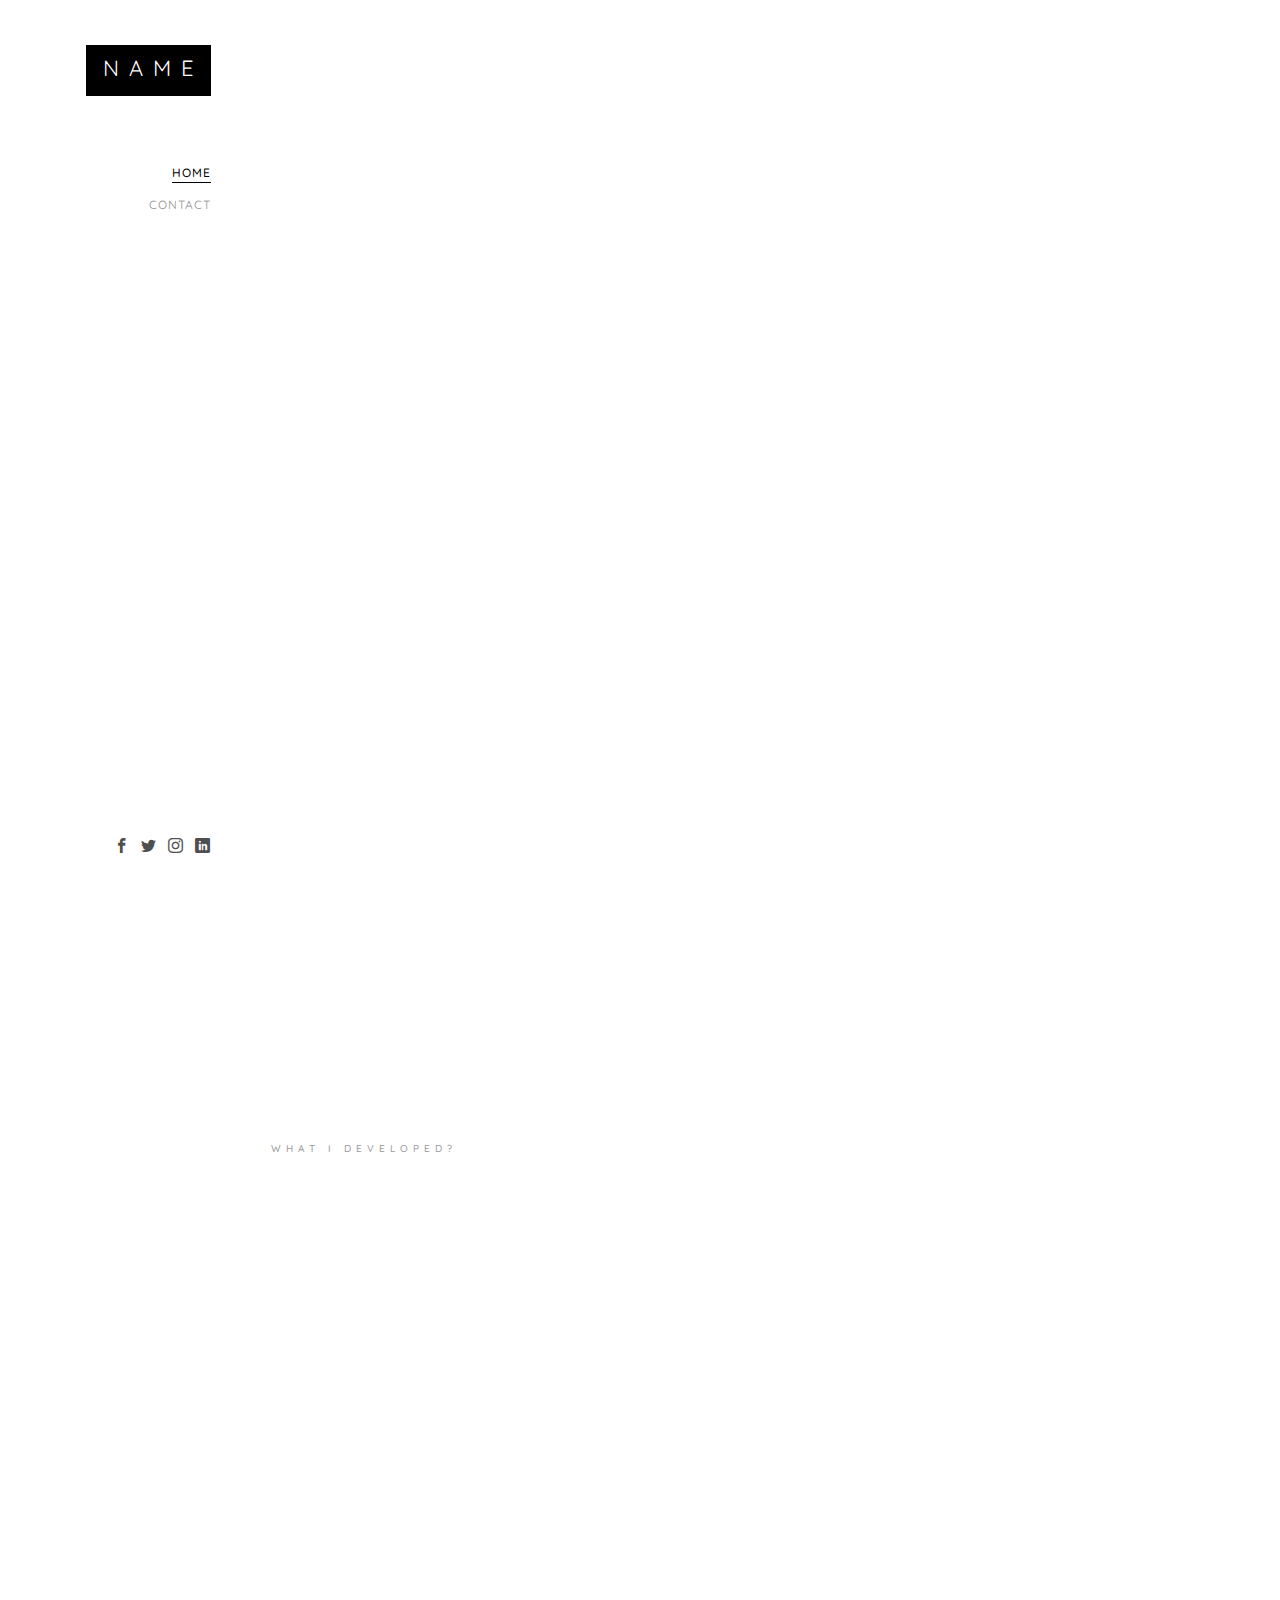
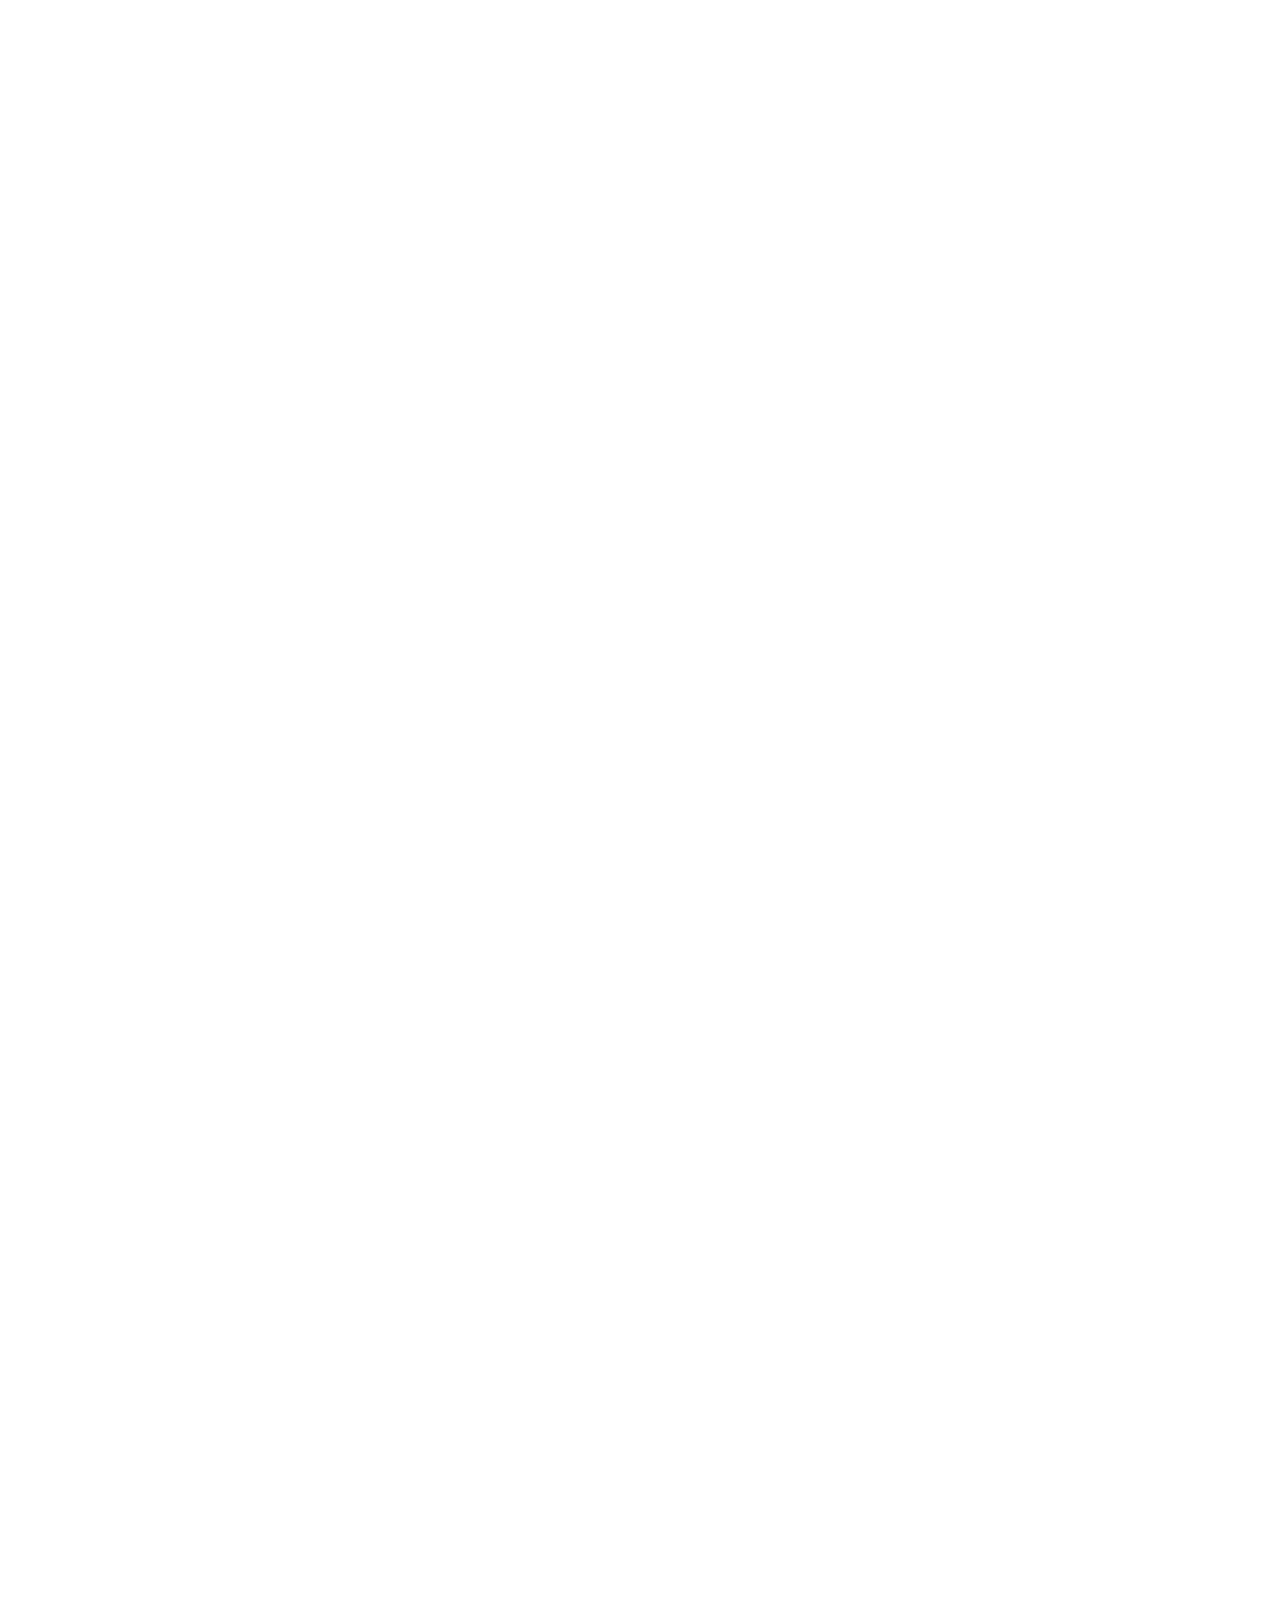
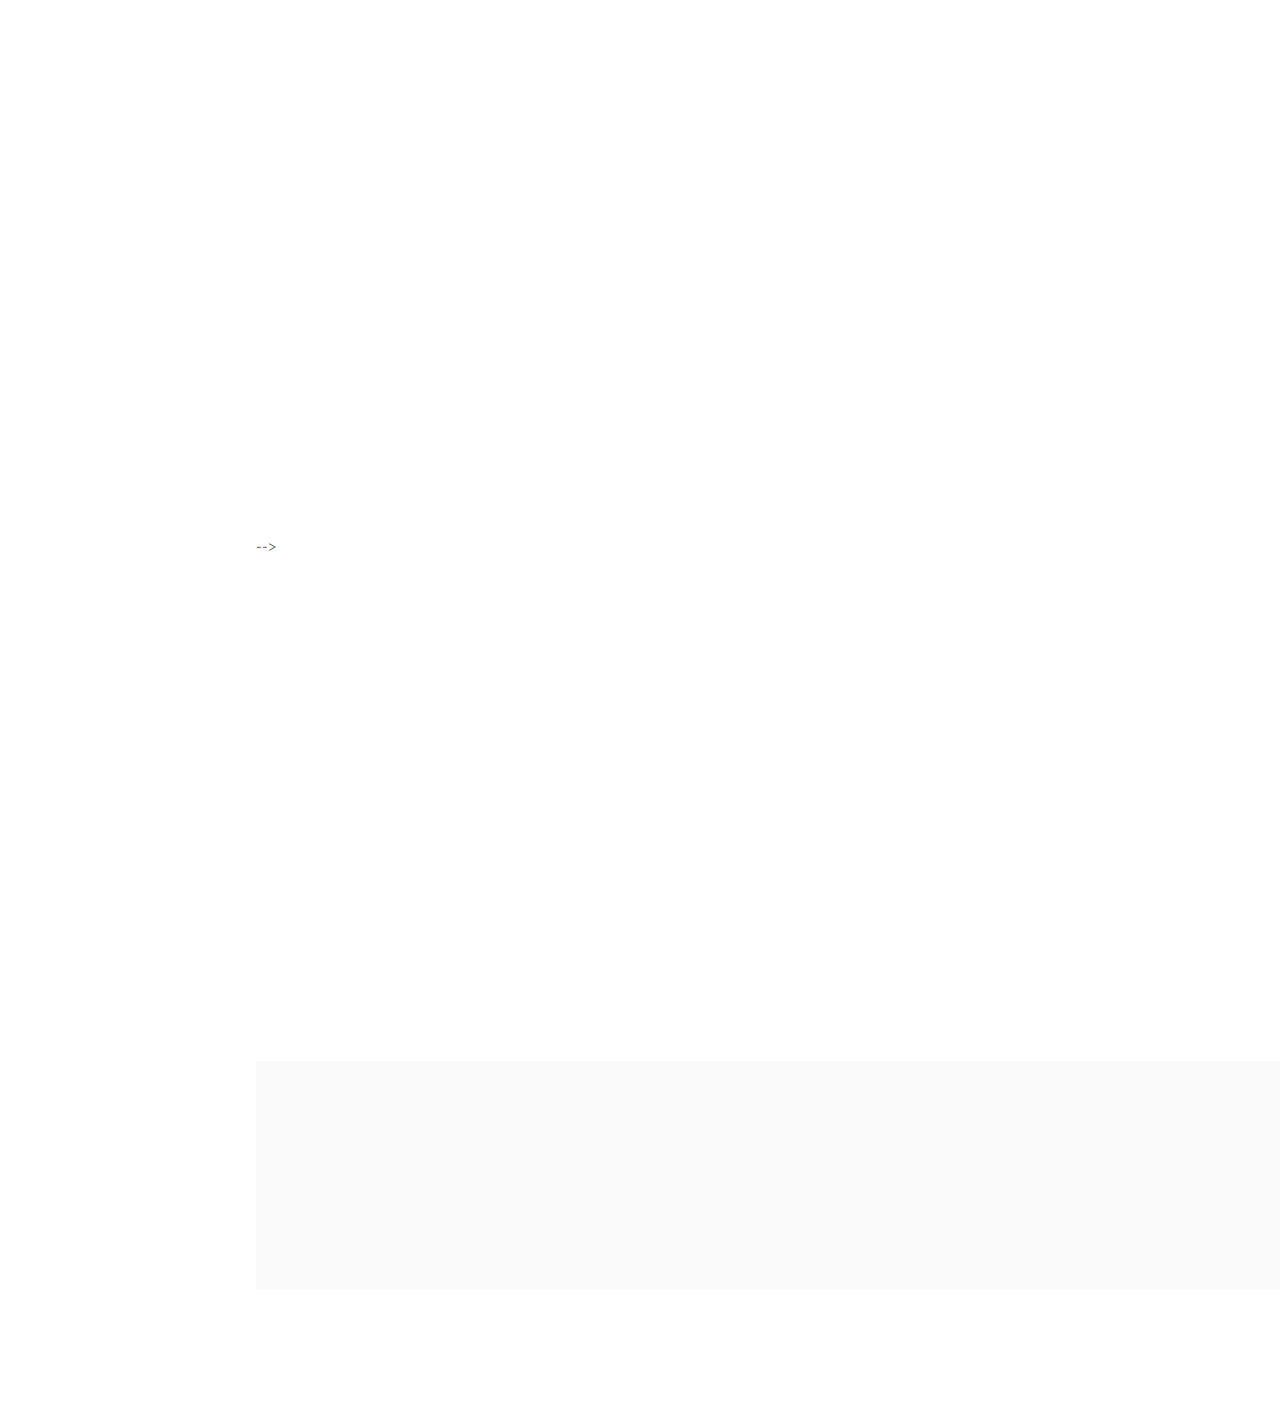
<file: index.html>
<!DOCTYPE HTML>
<html>
	<head>
	<meta charset="utf-8">
	<meta http-equiv="X-UA-Compatible" content="IE=edge">
	<title>Your Name</title>
	<meta name="viewport" content="width=device-width, initial-scale=1">
	
  


	<link rel="shortcut icon" href="favicon.ico">

	<link href="https://fonts.googleapis.com/css?family=Quicksand:300,400,500,700" rel="stylesheet">

	<!-- All CSS File imports are here -->
	<link rel="stylesheet" href="css/animate.css">
	<link rel="stylesheet" href="css/icomoon.css">
	<link rel="stylesheet" href="css/bootstrap.css">
	<link rel="stylesheet" href="css/flexslider.css">
	<link rel="stylesheet" href="css/style.css">

	<script src="js/modernizr-2.6.2.min.js"></script>
	

	</head>
	<body>
	<div id="colorlib-page">
		<a href="#" class="js-colorlib-nav-toggle colorlib-nav-toggle"><i></i></a>
		<aside id="colorlib-aside" role="complementary" class="border js-fullheight">
			<h1 id="colorlib-logo"><a href="index.html"><span>NAME</span></a></h1>
			<nav id="colorlib-main-menu" role="navigation">
				<ul>
					<li class="colorlib-active"><a href="index.html">Home</a></li>
					
					<li><a href="contact.html">Contact</a></li>
				</ul>
			</nav>

			<div class="colorlib-footer">
		<ul>
					<li><a href="#"><i class="icon-facebook2"></i></a></li>
					<li><a href="#"><i class="icon-twitter2"></i></a></li>
					<li><a href="#"><i class="icon-instagram"></i></a></li>
					<li><a href="#"><i class="icon-linkedin2"></i></a></li>
				</ul>
			</div>

		</aside>

		<div id="colorlib-main">
	

			<div class="colorlib-about">
				<div class="container-fluid">
					<div class="row">
						<div class="col-md-6">
							<div class="about-img animate-box" data-animate-effect="fadeInLeft" style="background-image: url(images/img_bg_2.jpg);">
								<div class="about-img-2 animate-box" data-animate-effect="fadeInRight" style="background-image: url(images/abesh.jpg);"></div>
							</div>
						</div>
						<div class="col-md-6 animate-box" data-animate-effect="fadeInLeft">
							<div class="about-desc">
								<span class="heading-meta"></span>
								<h3>Your Name</h3>
								<p>Experienced Researcher with a demonstrated history of working in the research industry. Skilled in Android Development, Firebase, Machine Learning, Internet of Things and UI/UX Design. Strong research professional, pursuing a Bachelor of Technology focused in Electronics and Communication Engineering from SRM Institute of Science and Technology, Chennai. </p>
							</div>
							<div class="fancy-collapse-panel">
								<div class="panel-group" id="accordion" role="tablist" aria-multiselectable="true">
								
									<div class="panel panel-default">
									    <div class="panel-heading" role="tab" id="headingTwo">
									        <h4 class="panel-title">
									            <a class="collapsed" data-toggle="collapse" data-parent="#accordion" href="#collapseTwo" aria-expanded="false" aria-controls="collapseTwo">What I do?
									            </a>
									        </h4>
									    </div>
									    <div id="collapseTwo" class="panel-collapse collapse" role="tabpanel" aria-labelledby="headingTwo">
									        <div class="panel-body">
									            <p>Far far away, behind the word <strong>mountains</strong>, far from the countries Vokalia and Consonantia, there live the blind texts. Separated they live in Bookmarksgrove right at the coast of the Semantics, a large language ocean.</p>
													<ul>
														<li>Separated they live in Bookmarksgrove right</li>
														<li>Separated they live in Bookmarksgrove right</li>
													</ul>
									        </div>
									    </div>
									</div>
									<div class="panel panel-default">
									    <div class="panel-heading" role="tab" id="headingThree">
									        <h4 class="panel-title">
									            <a class="collapsed" data-toggle="collapse" data-parent="#accordion" href="#collapseThree" aria-expanded="false" aria-controls="collapseThree">My Specialties
									            </a>
									        </h4>
									    </div>
									    <div id="collapseThree" class="panel-collapse collapse" role="tabpanel" aria-labelledby="headingThree">
									        <div class="panel-body">
									            <p>Far far away, behind the word <strong>mountains</strong>, far from the countries Vokalia and Consonantia, there live the blind texts. Separated they live in Bookmarksgrove right at the coast of the Semantics, a large language ocean.</p>
									        </div>
									    </div>
									</div>
								</div>
							</div>
						</div>
					</div>
				</div>
			</div>

			<div class="colorlib-services">
				<div class="container-fluid">
					<div class="row">
						<div class="col-md-6 col-md-offset-3 col-md-pull-3">
							<span class="heading-meta"></span>
							<h2 class="colorlib-heading animate-box" data-animate-effect="fadeInLeft">Experience</h2>
						</div>
					</div>
					<div class="row">
						<div class="col-md-6">
							<div class="colorlib-feature animate-box" data-animate-effect="fadeInLeft">
								<div class="colorlib-icon">
								<!--	<i class="icon-tag"></i> -->
								<img src="images/tata.jpg" height="100px" width="100px"/>
								</div>
								<div class="colorlib-text">
									<h3><span style="font-weight:bold">SRMKZILLA</span><br><br>Member </h3>
									<p>August 2018 – December 2018<br></p>
									
								</div>
							</div>
						</div>

						<div class="col-md-6">

							<div class="colorlib-feature animate-box" data-animate-effect="fadeInLeft">
								<div class="colorlib-icon">
								<!--	<i class="icon-tag"></i> -->
								<img src="images/tata.jpg" height="100px" width="100px"/>
								</div>
								<div class="colorlib-text">
									<h3><span style="font-weight:bold">Aaruush</span><br><br>Volunteer </h3>
									<p>October 2016 - December 2016<br></p>
									
								</div>
							</div>

							

							
						</div>
						
					</div>
				</div>
			<!--</div> -->


			<div class="colorlib-blog">
				<div class="container-fluid">
					<div class="row">
						<div class="col-md-6 col-md-offset-3 col-md-pull-3">
							<span class="heading-meta">What I developed?</span>
							<h2 class="colorlib-heading animate-box" data-animate-effect="fadeInLeft">Projects</h2>
						</div>
					</div>
					<div class="row">
						<div class="col-md-4 col-sm-6 animate-box" data-animate-effect="fadeInLeft">
							<div class="blog-entry">
								<a href="blog.html" class="blog-img"><img src="images/img-3.jpg" class="img-responsive" alt="HTML5 Bootstrap Template by colorlib.com"></a>
								<div class="desc">
									<h3><a href="blog.html">Transient Anamoly Detection</a></h3>
									<span>Research Project @IIT Kharagpur</span>

									<p>As a Research Intern at Indian Institute of Technology Kharagpur,I worked with a PhD Scholar on a ongoing research paper which deals with Transient Anamoly of Sensors in Smart Homes</p>
									<a href="blog.html" class="lead">Read More <i class="icon-arrow-right3"></i></a>
								</div>
							</div>
						</div>
						<div class="col-md-4 col-sm-6 animate-box" data-animate-effect="fadeInLeft">
							<div class="blog-entry">
								<a href="blog.html" class="blog-img"><img src="images/img-1.jpg" class="img-responsive" alt="HTML5 Bootstrap Template by colorlib.com"></a>
								<div class="desc">

									<h3><a href="blog.html">Fake News Classifier</a></h3>
									<span>2nd Position @SRM IET Hackathon</span>
									<p>Often sensational news is created and spread through social media to achieve intended end. On the other hand, it may also involve narration of a true fact however being deliberately exaggerated. This may also affect the affect the importance of serious news media. The problem is to identify the authenticity of the news and online content. Equally important problem is to identify the bots involved in spreading false news.</p>
									<a href="blog.html" class="lead">Read More <i class="icon-arrow-right3"></i></a>
								</div>
							</div>
						</div>
						<div class="col-md-4 col-sm-6 animate-box" data-animate-effect="fadeInLeft">
							<div class="blog-entry">
								<a href="blog.html" class="blog-img"><img src="images/img-2.jpg" class="img-responsive" alt="HTML5 Bootstrap Template by colorlib.com"></a>
								<div class="desc">

									<h3><a href="blog.html">FacDe - Faculty Detection</a></h3>
									<span>3rd Position @Mozilla Hackathon</span>
									<p>Often sensational news is created and spread through social media to achieve intended end. On the other hand, it may also involve narration of a true fact however being deliberately exaggerated. This may also affect the affect the importance of serious news media. The problem is to identify the authenticity of the news and online content. Equally important problem is to identify the bots involved in spreading false news.</p>
									<a href="blog.html" class="lead">Read More <i class="icon-arrow-right3"></i></a>
								</div>
							</div>
						</div>
						<div class="col-md-4 col-sm-6 animate-box" data-animate-effect="fadeInLeft">
							<div class="blog-entry">
								<a href="blog.html" class="blog-img"><img src="images/img-3.jpg" class="img-responsive" alt="HTML5 Bootstrap Template by colorlib.com"></a>
								<div class="desc">

									<h3><a href="blog.html">Green Sense</a></h3>
									<span>Submitted for Makathon 2018 @VIT</span>
									<p>Separated they live in Bookmarksgrove right at the coast of the Semantics, a large language ocean.</p>
									<a href="blog.html" class="lead">Read More <i class="icon-arrow-right3"></i></a>
								</div>
							</div>
						</div>
						<div class="col-md-4 col-sm-6 animate-box" data-animate-effect="fadeInLeft">
							<div class="blog-entry">
								<a href="blog.html" class="blog-img"><img src="images/img-3.jpg" class="img-responsive" alt="HTML5 Bootstrap Template by colorlib.com"></a>
								<div class="desc">

									<h3><a href="blog.html">Home Automate</a></h3>
									<span>Personal Project</span>
									<p>Separated they live in Bookmarksgrove right at the coast of the Semantics, a large language ocean.</p>
									<a href="blog.html" class="lead">Read More <i class="icon-arrow-right3"></i></a>
								</div>
							</div>
						</div>
						<div class="col-md-4 col-sm-6 animate-box" data-animate-effect="fadeInLeft">
							<div class="blog-entry">
								<a href="blog.html" class="blog-img"><img src="images/img-3.jpg" class="img-responsive" alt="HTML5 Bootstrap Template by colorlib.com"></a>
								<div class="desc">

									<h3><a href="blog.html">Eye Blink Detection</a></h3>
									<span>Personal Project</span>
									<p>Separated they live in Bookmarksgrove right at the coast of the Semantics, a large language ocean.</p>
									<a href="blog.html" class="lead">Read More <i class="icon-arrow-right3"></i></a>
								</div>
							</div>
						</div>
						<div class="col-md-4 col-sm-6 animate-box" data-animate-effect="fadeInLeft">
							<div class="blog-entry">
								<a href="blog.html" class="blog-img"><img src="images/img-3.jpg" class="img-responsive" alt="HTML5 Bootstrap Template by colorlib.com"></a>
								<div class="desc">

									<h3><a href="blog.html">Aaruush '17 Android Application</a></h3>
									<span>Personal Project</span>
									<p>Separated they live in Bookmarksgrove right at the coast of the Semantics, a large language ocean.</p>
									<a href="blog.html" class="lead">Read More <i class="icon-arrow-right3"></i></a>
								</div>
							</div>
						</div>
						<div class="col-md-4 col-sm-6 animate-box" data-animate-effect="fadeInLeft">
							<div class="blog-entry">
								<a href="blog.html" class="blog-img"><img src="images/img-3.jpg" class="img-responsive" alt="HTML5 Bootstrap Template by colorlib.com"></a>
								<div class="desc">

									<h3><a href="blog.html">Chatroom</a></h3>
									<span>Personal Project</span>
									<p>Separated they live in Bookmarksgrove right at the coast of the Semantics, a large language ocean.</p>
									<a href="blog.html" class="lead">Read More <i class="icon-arrow-right3"></i></a>
								</div>
							</div>
						</div>
						<div class="col-md-4 col-sm-6 animate-box" data-animate-effect="fadeInLeft">
							<div class="blog-entry">
								<a href="blog.html" class="blog-img"><img src="images/img-3.jpg" class="img-responsive" alt="HTML5 Bootstrap Template by colorlib.com"></a>
								<div class="desc">

									<h3><a href="blog.html">Imprint - SSC</a></h3>
									<span>Personal Project</span>
									<p>Separated they live in Bookmarksgrove right at the coast of the Semantics, a large language ocean.</p>
									<a href="blog.html" class="lead">Read More <i class="icon-arrow-right3"></i></a>
								</div>
							</div>
						</div>
						<div class="col-md-4 col-sm-6 animate-box" data-animate-effect="fadeInLeft">
							<div class="blog-entry">
								<a href="blog.html" class="blog-img"><img src="images/img-3.jpg" class="img-responsive" alt="HTML5 Bootstrap Template by colorlib.com"></a>
								<div class="desc">

									<h3><a href="blog.html">Bosco Fest 15 Android Application</a></h3>
									<span>Personal Project</span>
									<p>Separated they live in Bookmarksgrove right at the coast of the Semantics, a large language ocean.</p>
									<a href="blog.html" class="lead">Read More <i class="icon-arrow-right3"></i></a>
								</div>
							</div>
						</div>
					</div>
				</div>
			</div> -->



			<div class="colorlib-services">
				<div class="container-fluid">
					<div class="row">
						<div class="col-md-6 col-md-offset-3 col-md-pull-3">
							<span class="heading-meta"></span>
							<h2 class="colorlib-heading animate-box" data-animate-effect="fadeInLeft">Education</h2>
						</div>
					</div>
					<div class="row">
					
						
							<div class="col-md-6">

							<div class="colorlib-feature animate-box" data-animate-effect="fadeInLeft">
								<div class="colorlib-icon">
										<img src="images/iiest.png" height="100px" width="100px"/>
								</div>
								<div class="colorlib-text">
									<h3><span style="font-weight:bold">SRM Institute of Science and Technology</span><br><br>B.Tech - Electronics and Communication Engineering</h3>
									<p>2016 - 2020</p>
										</div>
							</div>




							</div>

							<div class="col-md-6">

							<div class="colorlib-feature animate-box" data-animate-effect="fadeInLeft">
								<div class="colorlib-icon">
										<img src="images/dbpc.jpg" height="100px" width="100px"/>
								</div>
								<div class="colorlib-text">
									<h3><span style="font-weight:bold">WWA Cossipore English School</span><br><br>ICSE - 2014 & ISC - 2016</h3>
									<p></p>
										</div>
							</div>




							</div>




						</div>
					</div>
				</div>


			<div id="get-in-touch" class="colorlib-bg-color">
				<div class="colorlib-narrow-content">
					<div class="row">
						<div class="col-md-6 animate-box" data-animate-effect="fadeInLeft">
							<h2>Get in Touch!</h2>
						</div>
					</div>
					<div class="row">
						<div class="col-md-6 col-md-offset-3 col-md-pull-3 animate-box" data-animate-effect="fadeInLeft">
							<p class="colorlib-lead"></p>
							<p><a href="contact.html" class="btn btn-primary btn-learn">Contact me!</a></p>
						</div>

					</div>
				</div>
			</div>
		</div>
	</div>


	<script src="js/jquery.min.js"></script>
	
	<script src="js/jquery.easing.1.3.js"></script>
	<script src="js/bootstrap.min.js"></script>
	<script src="js/jquery.waypoints.min.js"></script>
	<script src="js/jquery.flexslider-min.js"></script>
	<script src="js/sticky-kit.min.js"></script>


	<!-- MAIN JS File -->
	<script src="js/main.js"></script>

	</body>
</html>
</file>
<file: css/icomoon.css>
@font-face {
  font-family: 'icomoon';
  src:  url('fonts/icomoon.eot?6py85u');
  src:  url('fonts/icomoon.eot?6py85u#iefix') format('embedded-opentype'),
    url('fonts/icomoon.ttf?6py85u') format('truetype'),
    url('fonts/icomoon.woff?6py85u') format('woff'),
    url('fonts/icomoon.svg?6py85u#icomoon') format('svg');
  font-weight: normal;
  font-style: normal;
}

[class^="icon-"], [class*=" icon-"] {
  /* use !important to prevent issues with browser extensions that change fonts */
  font-family: 'icomoon' !important;
  speak: none;
  font-style: normal;
  font-weight: normal;
  font-variant: normal;
  text-transform: none;
  line-height: 1;

  /* Better Font Rendering =========== */
  -webkit-font-smoothing: antialiased;
  -moz-osx-font-smoothing: grayscale;
}

.icon-times:before {
  content: "\e930";
}
.icon-tick:before {
  content: "\e931";
}
.icon-plus:before {
  content: "\e932";
}
.icon-minus:before {
  content: "\e933";
}
.icon-equals:before {
  content: "\e934";
}
.icon-divide:before {
  content: "\e935";
}
.icon-chevron-right:before {
  content: "\e936";
}
.icon-chevron-left:before {
  content: "\e937";
}
.icon-arrow-right-thick:before {
  content: "\e938";
}
.icon-arrow-left-thick:before {
  content: "\e939";
}
.icon-th-small:before {
  content: "\e93a";
}
.icon-th-menu:before {
  content: "\e93b";
}
.icon-th-list:before {
  content: "\e93c";
}
.icon-th-large:before {
  content: "\e93d";
}
.icon-home:before {
  content: "\e93e";
}
.icon-arrow-forward:before {
  content: "\e93f";
}
.icon-arrow-back:before {
  content: "\e940";
}
.icon-rss:before {
  content: "\e941";
}
.icon-location:before {
  content: "\e942";
}
.icon-link:before {
  content: "\e943";
}
.icon-image:before {
  content: "\e944";
}
.icon-arrow-up-thick:before {
  content: "\e945";
}
.icon-arrow-down-thick:before {
  content: "\e946";
}
.icon-starburst:before {
  content: "\e947";
}
.icon-starburst-outline:before {
  content: "\e948";
}
.icon-star3:before {
  content: "\e949";
}
.icon-flow-children:before {
  content: "\e94a";
}
.icon-export:before {
  content: "\e94b";
}
.icon-delete2:before {
  content: "\e94c";
}
.icon-delete-outline:before {
  content: "\e94d";
}
.icon-cloud-storage:before {
  content: "\e94e";
}
.icon-wi-fi:before {
  content: "\e94f";
}
.icon-heart:before {
  content: "\e950";
}
.icon-flash:before {
  content: "\e951";
}
.icon-cancel:before {
  content: "\e952";
}
.icon-backspace:before {
  content: "\e953";
}
.icon-attachment:before {
  content: "\e954";
}
.icon-arrow-move:before {
  content: "\e955";
}
.icon-warning:before {
  content: "\e956";
}
.icon-user:before {
  content: "\e957";
}
.icon-radar:before {
  content: "\e958";
}
.icon-lock-open:before {
  content: "\e959";
}
.icon-lock-closed:before {
  content: "\e95a";
}
.icon-location-arrow:before {
  content: "\e95b";
}
.icon-info:before {
  content: "\e95c";
}
.icon-user-delete:before {
  content: "\e95d";
}
.icon-user-add:before {
  content: "\e95e";
}
.icon-media-pause:before {
  content: "\e95f";
}
.icon-group:before {
  content: "\e960";
}
.icon-chart-pie:before {
  content: "\e961";
}
.icon-chart-line:before {
  content: "\e962";
}
.icon-chart-bar:before {
  content: "\e963";
}
.icon-chart-area:before {
  content: "\e964";
}
.icon-video:before {
  content: "\e965";
}
.icon-point-of-interest:before {
  content: "\e966";
}
.icon-infinity:before {
  content: "\e967";
}
.icon-globe:before {
  content: "\e968";
}
.icon-eye:before {
  content: "\e969";
}
.icon-cog:before {
  content: "\e96a";
}
.icon-camera:before {
  content: "\e96b";
}
.icon-upload:before {
  content: "\e96c";
}
.icon-scissors:before {
  content: "\e96d";
}
.icon-refresh:before {
  content: "\e96e";
}
.icon-pin:before {
  content: "\e96f";
}
.icon-key:before {
  content: "\e970";
}
.icon-info-large:before {
  content: "\e971";
}
.icon-eject:before {
  content: "\e972";
}
.icon-download:before {
  content: "\e973";
}
.icon-zoom:before {
  content: "\e974";
}
.icon-zoom-out:before {
  content: "\e975";
}
.icon-zoom-in:before {
  content: "\e976";
}
.icon-sort-numerically:before {
  content: "\e977";
}
.icon-sort-alphabetically:before {
  content: "\e978";
}
.icon-input-checked:before {
  content: "\e979";
}
.icon-calender:before {
  content: "\e97a";
}
.icon-world2:before {
  content: "\e97b";
}
.icon-notes:before {
  content: "\e97c";
}
.icon-code:before {
  content: "\e97d";
}
.icon-arrow-sync:before {
  content: "\e97e";
}
.icon-arrow-shuffle:before {
  content: "\e97f";
}
.icon-arrow-repeat:before {
  content: "\e980";
}
.icon-arrow-minimise:before {
  content: "\e981";
}
.icon-arrow-maximise:before {
  content: "\e982";
}
.icon-arrow-loop:before {
  content: "\e983";
}
.icon-anchor:before {
  content: "\e984";
}
.icon-spanner:before {
  content: "\e985";
}
.icon-puzzle:before {
  content: "\e986";
}
.icon-power:before {
  content: "\e987";
}
.icon-plane:before {
  content: "\e988";
}
.icon-pi:before {
  content: "\e989";
}
.icon-phone:before {
  content: "\e98a";
}
.icon-microphone2:before {
  content: "\e98b";
}
.icon-media-rewind:before {
  content: "\e98c";
}
.icon-flag:before {
  content: "\e98d";
}
.icon-adjust-brightness:before {
  content: "\e98e";
}
.icon-waves:before {
  content: "\e98f";
}
.icon-social-twitter:before {
  content: "\e990";
}
.icon-social-facebook:before {
  content: "\e991";
}
.icon-social-dribbble:before {
  content: "\e992";
}
.icon-media-stop:before {
  content: "\e993";
}
.icon-media-record:before {
  content: "\e994";
}
.icon-media-play:before {
  content: "\e995";
}
.icon-media-fast-forward:before {
  content: "\e996";
}
.icon-media-eject:before {
  content: "\e997";
}
.icon-social-vimeo:before {
  content: "\e998";
}
.icon-social-tumbler:before {
  content: "\e999";
}
.icon-social-skype:before {
  content: "\e99a";
}
.icon-social-pinterest:before {
  content: "\e99b";
}
.icon-social-linkedin:before {
  content: "\e99c";
}
.icon-social-last-fm:before {
  content: "\e99d";
}
.icon-social-github:before {
  content: "\e99e";
}
.icon-social-flickr:before {
  content: "\e99f";
}
.icon-at:before {
  content: "\e9a0";
}
.icon-times-outline:before {
  content: "\e9a1";
}
.icon-plus-outline:before {
  content: "\e9a2";
}
.icon-minus-outline:before {
  content: "\e9a3";
}
.icon-tick-outline:before {
  content: "\e9a4";
}
.icon-th-large-outline:before {
  content: "\e9a5";
}
.icon-equals-outline:before {
  content: "\e9a6";
}
.icon-divide-outline:before {
  content: "\e9a7";
}
.icon-chevron-right-outline:before {
  content: "\e9a8";
}
.icon-chevron-left-outline:before {
  content: "\e9a9";
}
.icon-arrow-right-outline:before {
  content: "\e9aa";
}
.icon-arrow-left-outline:before {
  content: "\e9ab";
}
.icon-th-small-outline:before {
  content: "\e9ac";
}
.icon-th-menu-outline:before {
  content: "\e9ad";
}
.icon-th-list-outline:before {
  content: "\e9ae";
}
.icon-news2:before {
  content: "\e9b1";
}
.icon-home-outline:before {
  content: "\e9b2";
}
.icon-arrow-up-outline:before {
  content: "\e9b3";
}
.icon-arrow-forward-outline:before {
  content: "\e9b4";
}
.icon-arrow-down-outline:before {
  content: "\e9b5";
}
.icon-arrow-back-outline:before {
  content: "\e9b6";
}
.icon-trash3:before {
  content: "\e9b7";
}
.icon-rss-outline:before {
  content: "\e9b8";
}
.icon-message:before {
  content: "\e9b9";
}
.icon-location-outline:before {
  content: "\e9ba";
}
.icon-link-outline:before {
  content: "\e9bb";
}
.icon-image-outline:before {
  content: "\e9bc";
}
.icon-export-outline:before {
  content: "\e9bd";
}
.icon-cross:before {
  content: "\e9be";
}
.icon-wi-fi-outline:before {
  content: "\e9bf";
}
.icon-star-outline:before {
  content: "\e9c0";
}
.icon-media-pause-outline:before {
  content: "\e9c1";
}
.icon-mail:before {
  content: "\e9c2";
}
.icon-heart-outline:before {
  content: "\e9c3";
}
.icon-flash-outline:before {
  content: "\e9c4";
}
.icon-cancel-outline:before {
  content: "\e9c5";
}
.icon-beaker:before {
  content: "\e9c6";
}
.icon-arrow-move-outline:before {
  content: "\e9c7";
}
.icon-watch2:before {
  content: "\e9c8";
}
.icon-warning-outline:before {
  content: "\e9c9";
}
.icon-time:before {
  content: "\e9ca";
}
.icon-radar-outline:before {
  content: "\e9cb";
}
.icon-lock-open-outline:before {
  content: "\e9cc";
}
.icon-location-arrow-outline:before {
  content: "\e9cd";
}
.icon-info-outline:before {
  content: "\e9ce";
}
.icon-backspace-outline:before {
  content: "\e9cf";
}
.icon-attachment-outline:before {
  content: "\e9d0";
}
.icon-user-outline:before {
  content: "\e9d1";
}
.icon-user-delete-outline:before {
  content: "\e9d2";
}
.icon-user-add-outline:before {
  content: "\e9d3";
}
.icon-lock-closed-outline:before {
  content: "\e9d4";
}
.icon-group-outline:before {
  content: "\e9d5";
}
.icon-chart-pie-outline:before {
  content: "\e9d6";
}
.icon-chart-line-outline:before {
  content: "\e9d7";
}
.icon-chart-bar-outline:before {
  content: "\e9d8";
}
.icon-chart-area-outline:before {
  content: "\e9d9";
}
.icon-video-outline:before {
  content: "\e9da";
}
.icon-point-of-interest-outline:before {
  content: "\e9db";
}
.icon-map:before {
  content: "\e9dc";
}
.icon-key-outline:before {
  content: "\e9dd";
}
.icon-infinity-outline:before {
  content: "\e9de";
}
.icon-globe-outline:before {
  content: "\e9df";
}
.icon-eye-outline:before {
  content: "\e9e0";
}
.icon-cog-outline:before {
  content: "\e9e1";
}
.icon-camera-outline:before {
  content: "\e9e2";
}
.icon-upload-outline:before {
  content: "\e9e3";
}
.icon-support:before {
  content: "\e9e4";
}
.icon-scissors-outline:before {
  content: "\e9e5";
}
.icon-refresh-outline:before {
  content: "\e9e6";
}
.icon-info-large-outline:before {
  content: "\e9e7";
}
.icon-eject-outline:before {
  content: "\e9e8";
}
.icon-download-outline:before {
  content: "\e9e9";
}
.icon-battery-mid:before {
  content: "\e9ea";
}
.icon-battery-low:before {
  content: "\e9eb";
}
.icon-battery-high:before {
  content: "\e9ec";
}
.icon-zoom-outline:before {
  content: "\e9ed";
}
.icon-zoom-out-outline:before {
  content: "\e9ee";
}
.icon-zoom-in-outline:before {
  content: "\e9ef";
}
.icon-tag3:before {
  content: "\e9f0";
}
.icon-tabs-outline:before {
  content: "\e9f1";
}
.icon-pin-outline:before {
  content: "\e9f2";
}
.icon-message-typing:before {
  content: "\e9f3";
}
.icon-directions:before {
  content: "\e9f4";
}
.icon-battery-full:before {
  content: "\e9f5";
}
.icon-battery-charge:before {
  content: "\e9f6";
}
.icon-pipette:before {
  content: "\e9f7";
}
.icon-pencil:before {
  content: "\e9f8";
}
.icon-folder:before {
  content: "\e9f9";
}
.icon-folder-delete:before {
  content: "\e9fa";
}
.icon-folder-add:before {
  content: "\e9fb";
}
.icon-edit:before {
  content: "\e9fc";
}
.icon-document:before {
  content: "\e9fd";
}
.icon-document-delete:before {
  content: "\e9fe";
}
.icon-document-add:before {
  content: "\e9ff";
}
.icon-brush:before {
  content: "\ea00";
}
.icon-thumbs-up:before {
  content: "\ea01";
}
.icon-thumbs-down:before {
  content: "\ea02";
}
.icon-pen:before {
  content: "\ea03";
}
.icon-sort-numerically-outline:before {
  content: "\ea04";
}
.icon-sort-alphabetically-outline:before {
  content: "\ea05";
}
.icon-social-last-fm-circular:before {
  content: "\ea06";
}
.icon-social-github-circular:before {
  content: "\ea07";
}
.icon-compass:before {
  content: "\ea08";
}
.icon-bookmark:before {
  content: "\ea09";
}
.icon-input-checked-outline:before {
  content: "\ea0a";
}
.icon-code-outline:before {
  content: "\ea0b";
}
.icon-calender-outline:before {
  content: "\ea0c";
}
.icon-business-card:before {
  content: "\ea0d";
}
.icon-arrow-up:before {
  content: "\ea0e";
}
.icon-arrow-sync-outline:before {
  content: "\ea0f";
}
.icon-arrow-right:before {
  content: "\ea10";
}
.icon-arrow-repeat-outline:before {
  content: "\ea11";
}
.icon-arrow-loop-outline:before {
  content: "\ea12";
}
.icon-arrow-left:before {
  content: "\ea13";
}
.icon-flow-switch:before {
  content: "\ea14";
}
.icon-flow-parallel:before {
  content: "\ea15";
}
.icon-flow-merge:before {
  content: "\ea16";
}
.icon-document-text:before {
  content: "\ea17";
}
.icon-clipboard:before {
  content: "\ea18";
}
.icon-calculator:before {
  content: "\ea19";
}
.icon-arrow-minimise-outline:before {
  content: "\ea1a";
}
.icon-arrow-maximise-outline:before {
  content: "\ea1b";
}
.icon-arrow-down:before {
  content: "\ea1c";
}
.icon-gift:before {
  content: "\ea1d";
}
.icon-film:before {
  content: "\ea1e";
}
.icon-database:before {
  content: "\ea1f";
}
.icon-bell:before {
  content: "\ea20";
}
.icon-anchor-outline:before {
  content: "\ea21";
}
.icon-adjust-contrast:before {
  content: "\ea22";
}
.icon-world-outline:before {
  content: "\ea23";
}
.icon-shopping-bag:before {
  content: "\ea24";
}
.icon-power-outline:before {
  content: "\ea25";
}
.icon-notes-outline:before {
  content: "\ea26";
}
.icon-device-tablet:before {
  content: "\ea27";
}
.icon-device-phone:before {
  content: "\ea28";
}
.icon-device-laptop:before {
  content: "\ea29";
}
.icon-device-desktop:before {
  content: "\ea2a";
}
.icon-briefcase:before {
  content: "\ea2b";
}
.icon-stopwatch:before {
  content: "\ea2c";
}
.icon-spanner-outline:before {
  content: "\ea2d";
}
.icon-puzzle-outline:before {
  content: "\ea2e";
}
.icon-printer:before {
  content: "\ea2f";
}
.icon-pi-outline:before {
  content: "\ea30";
}
.icon-lightbulb:before {
  content: "\ea31";
}
.icon-flag-outline:before {
  content: "\ea32";
}
.icon-contacts:before {
  content: "\ea33";
}
.icon-archive2:before {
  content: "\ea34";
}
.icon-weather-stormy:before {
  content: "\ea35";
}
.icon-weather-shower:before {
  content: "\ea36";
}
.icon-weather-partly-sunny:before {
  content: "\ea37";
}
.icon-weather-downpour:before {
  content: "\ea38";
}
.icon-weather-cloudy:before {
  content: "\ea39";
}
.icon-plane-outline:before {
  content: "\ea3a";
}
.icon-phone-outline:before {
  content: "\ea3b";
}
.icon-microphone-outline:before {
  content: "\ea3c";
}
.icon-weather-windy:before {
  content: "\ea3d";
}
.icon-weather-windy-cloudy:before {
  content: "\ea3e";
}
.icon-weather-sunny:before {
  content: "\ea3f";
}
.icon-weather-snow:before {
  content: "\ea40";
}
.icon-weather-night:before {
  content: "\ea41";
}
.icon-media-stop-outline:before {
  content: "\ea42";
}
.icon-media-rewind-outline:before {
  content: "\ea43";
}
.icon-media-record-outline:before {
  content: "\ea44";
}
.icon-media-play-outline:before {
  content: "\ea45";
}
.icon-media-fast-forward-outline:before {
  content: "\ea46";
}
.icon-media-eject-outline:before {
  content: "\ea47";
}
.icon-wine:before {
  content: "\ea48";
}
.icon-waves-outline:before {
  content: "\ea49";
}
.icon-ticket:before {
  content: "\ea4a";
}
.icon-tags:before {
  content: "\ea4b";
}
.icon-plug:before {
  content: "\ea4c";
}
.icon-headphones:before {
  content: "\ea4d";
}
.icon-credit-card:before {
  content: "\ea4e";
}
.icon-coffee:before {
  content: "\ea4f";
}
.icon-book:before {
  content: "\ea50";
}
.icon-beer:before {
  content: "\ea51";
}
.icon-volume2:before {
  content: "\ea52";
}
.icon-volume-up:before {
  content: "\ea53";
}
.icon-volume-mute:before {
  content: "\ea54";
}
.icon-volume-down:before {
  content: "\ea55";
}
.icon-social-vimeo-circular:before {
  content: "\ea56";
}
.icon-social-twitter-circular:before {
  content: "\ea57";
}
.icon-social-pinterest-circular:before {
  content: "\ea58";
}
.icon-social-linkedin-circular:before {
  content: "\ea59";
}
.icon-social-facebook-circular:before {
  content: "\ea5a";
}
.icon-social-dribbble-circular:before {
  content: "\ea5b";
}
.icon-tree:before {
  content: "\ea5c";
}
.icon-thermometer2:before {
  content: "\ea5d";
}
.icon-social-tumbler-circular:before {
  content: "\ea5e";
}
.icon-social-skype-outline:before {
  content: "\ea5f";
}
.icon-social-flickr-circular:before {
  content: "\ea60";
}
.icon-social-at-circular:before {
  content: "\ea61";
}
.icon-shopping-cart:before {
  content: "\ea62";
}
.icon-messages:before {
  content: "\ea63";
}
.icon-leaf:before {
  content: "\ea64";
}
.icon-feather:before {
  content: "\ea65";
}
.icon-eye2:before {
  content: "\e064";
}
.icon-paper-clip:before {
  content: "\e065";
}
.icon-mail5:before {
  content: "\e066";
}
.icon-toggle:before {
  content: "\e067";
}
.icon-layout:before {
  content: "\e068";
}
.icon-link2:before {
  content: "\e069";
}
.icon-bell2:before {
  content: "\e06a";
}
.icon-lock3:before {
  content: "\e06b";
}
.icon-unlock:before {
  content: "\e06c";
}
.icon-ribbon2:before {
  content: "\e06d";
}
.icon-image2:before {
  content: "\e06e";
}
.icon-signal:before {
  content: "\e06f";
}
.icon-target3:before {
  content: "\e070";
}
.icon-clipboard3:before {
  content: "\e071";
}
.icon-clock3:before {
  content: "\e072";
}
.icon-watch:before {
  content: "\e073";
}
.icon-air-play:before {
  content: "\e074";
}
.icon-camera3:before {
  content: "\e075";
}
.icon-video2:before {
  content: "\e076";
}
.icon-disc:before {
  content: "\e077";
}
.icon-printer3:before {
  content: "\e078";
}
.icon-monitor:before {
  content: "\e079";
}
.icon-server:before {
  content: "\e07a";
}
.icon-cog2:before {
  content: "\e07b";
}
.icon-heart3:before {
  content: "\e07c";
}
.icon-paragraph:before {
  content: "\e07d";
}
.icon-align-justify:before {
  content: "\e07e";
}
.icon-align-left:before {
  content: "\e07f";
}
.icon-align-center:before {
  content: "\e080";
}
.icon-align-right:before {
  content: "\e081";
}
.icon-book2:before {
  content: "\e082";
}
.icon-layers2:before {
  content: "\e083";
}
.icon-stack2:before {
  content: "\e084";
}
.icon-stack-2:before {
  content: "\e085";
}
.icon-paper:before {
  content: "\e086";
}
.icon-paper-stack:before {
  content: "\e087";
}
.icon-search3:before {
  content: "\e088";
}
.icon-zoom-in2:before {
  content: "\e089";
}
.icon-zoom-out2:before {
  content: "\e08a";
}
.icon-reply2:before {
  content: "\e08b";
}
.icon-circle-plus:before {
  content: "\e08c";
}
.icon-circle-minus:before {
  content: "\e08d";
}
.icon-circle-check:before {
  content: "\e08e";
}
.icon-circle-cross:before {
  content: "\e08f";
}
.icon-square-plus:before {
  content: "\e090";
}
.icon-square-minus:before {
  content: "\e091";
}
.icon-square-check:before {
  content: "\e092";
}
.icon-square-cross:before {
  content: "\e093";
}
.icon-microphone:before {
  content: "\e094";
}
.icon-record:before {
  content: "\e095";
}
.icon-skip-back:before {
  content: "\e096";
}
.icon-rewind:before {
  content: "\e097";
}
.icon-play4:before {
  content: "\e098";
}
.icon-pause3:before {
  content: "\e099";
}
.icon-stop3:before {
  content: "\e09a";
}
.icon-fast-forward:before {
  content: "\e09b";
}
.icon-skip-forward:before {
  content: "\e09c";
}
.icon-shuffle2:before {
  content: "\e09d";
}
.icon-repeat:before {
  content: "\e09e";
}
.icon-folder2:before {
  content: "\e09f";
}
.icon-umbrella:before {
  content: "\e0a0";
}
.icon-moon:before {
  content: "\e0a1";
}
.icon-thermometer:before {
  content: "\e0a2";
}
.icon-drop:before {
  content: "\e0a3";
}
.icon-sun2:before {
  content: "\e0a4";
}
.icon-cloud3:before {
  content: "\e0a5";
}
.icon-cloud-upload2:before {
  content: "\e0a6";
}
.icon-cloud-download2:before {
  content: "\e0a7";
}
.icon-upload4:before {
  content: "\e0a8";
}
.icon-download4:before {
  content: "\e0a9";
}
.icon-location3:before {
  content: "\e0aa";
}
.icon-location-2:before {
  content: "\e0ab";
}
.icon-map3:before {
  content: "\e0ac";
}
.icon-battery:before {
  content: "\e0ad";
}
.icon-head:before {
  content: "\e0ae";
}
.icon-briefcase3:before {
  content: "\e0af";
}
.icon-speech-bubble:before {
  content: "\e0b0";
}
.icon-anchor2:before {
  content: "\e0b1";
}
.icon-globe2:before {
  content: "\e0b2";
}
.icon-box:before {
  content: "\e0b3";
}
.icon-reload:before {
  content: "\e0b4";
}
.icon-share3:before {
  content: "\e0b5";
}
.icon-marquee:before {
  content: "\e0b6";
}
.icon-marquee-plus:before {
  content: "\e0b7";
}
.icon-marquee-minus:before {
  content: "\e0b8";
}
.icon-tag:before {
  content: "\e0b9";
}
.icon-power2:before {
  content: "\e0ba";
}
.icon-command2:before {
  content: "\e0bb";
}
.icon-alt:before {
  content: "\e0bc";
}
.icon-esc:before {
  content: "\e0bd";
}
.icon-bar-graph:before {
  content: "\e0be";
}
.icon-bar-graph-2:before {
  content: "\e0bf";
}
.icon-pie-graph:before {
  content: "\e0c0";
}
.icon-star:before {
  content: "\e0c1";
}
.icon-arrow-left3:before {
  content: "\e0c2";
}
.icon-arrow-right3:before {
  content: "\e0c3";
}
.icon-arrow-up3:before {
  content: "\e0c4";
}
.icon-arrow-down3:before {
  content: "\e0c5";
}
.icon-volume:before {
  content: "\e0c6";
}
.icon-mute:before {
  content: "\e0c7";
}
.icon-content-right:before {
  content: "\e100";
}
.icon-content-left:before {
  content: "\e101";
}
.icon-grid2:before {
  content: "\e102";
}
.icon-grid-2:before {
  content: "\e103";
}
.icon-columns:before {
  content: "\e104";
}
.icon-loader:before {
  content: "\e105";
}
.icon-bag:before {
  content: "\e106";
}
.icon-ban:before {
  content: "\e107";
}
.icon-flag3:before {
  content: "\e108";
}
.icon-trash:before {
  content: "\e109";
}
.icon-expand2:before {
  content: "\e110";
}
.icon-contract:before {
  content: "\e111";
}
.icon-maximize:before {
  content: "\e112";
}
.icon-minimize:before {
  content: "\e113";
}
.icon-plus2:before {
  content: "\e114";
}
.icon-minus2:before {
  content: "\e115";
}
.icon-check:before {
  content: "\e116";
}
.icon-cross2:before {
  content: "\e117";
}
.icon-move:before {
  content: "\e118";
}
.icon-delete:before {
  content: "\e119";
}
.icon-menu5:before {
  content: "\e120";
}
.icon-archive:before {
  content: "\e121";
}
.icon-inbox:before {
  content: "\e122";
}
.icon-outbox:before {
  content: "\e123";
}
.icon-file:before {
  content: "\e124";
}
.icon-file-add:before {
  content: "\e125";
}
.icon-file-subtract:before {
  content: "\e126";
}
.icon-help:before {
  content: "\e127";
}
.icon-open:before {
  content: "\e128";
}
.icon-ellipsis:before {
  content: "\e129";
}
.icon-heart4:before {
  content: "\e900";
}
.icon-cloud4:before {
  content: "\e901";
}
.icon-star2:before {
  content: "\e902";
}
.icon-tv2:before {
  content: "\e903";
}
.icon-sound:before {
  content: "\e904";
}
.icon-video3:before {
  content: "\e905";
}
.icon-trash2:before {
  content: "\e906";
}
.icon-user2:before {
  content: "\e907";
}
.icon-key3:before {
  content: "\e908";
}
.icon-search4:before {
  content: "\e909";
}
.icon-settings:before {
  content: "\e90a";
}
.icon-camera4:before {
  content: "\e90b";
}
.icon-tag2:before {
  content: "\e90c";
}
.icon-lock4:before {
  content: "\e90d";
}
.icon-bulb:before {
  content: "\e90e";
}
.icon-pen2:before {
  content: "\e90f";
}
.icon-diamond:before {
  content: "\e910";
}
.icon-display2:before {
  content: "\e911";
}
.icon-location4:before {
  content: "\e912";
}
.icon-eye3:before {
  content: "\e913";
}
.icon-bubble3:before {
  content: "\e914";
}
.icon-stack3:before {
  content: "\e915";
}
.icon-cup:before {
  content: "\e916";
}
.icon-phone3:before {
  content: "\e917";
}
.icon-news:before {
  content: "\e918";
}
.icon-mail6:before {
  content: "\e919";
}
.icon-like:before {
  content: "\e91a";
}
.icon-photo:before {
  content: "\e91b";
}
.icon-note:before {
  content: "\e91c";
}
.icon-clock4:before {
  content: "\e91d";
}
.icon-paperplane:before {
  content: "\e91e";
}
.icon-params:before {
  content: "\e91f";
}
.icon-banknote:before {
  content: "\e920";
}
.icon-data:before {
  content: "\e921";
}
.icon-music2:before {
  content: "\e922";
}
.icon-megaphone2:before {
  content: "\e923";
}
.icon-study:before {
  content: "\e924";
}
.icon-lab2:before {
  content: "\e925";
}
.icon-food:before {
  content: "\e926";
}
.icon-t-shirt:before {
  content: "\e927";
}
.icon-fire2:before {
  content: "\e928";
}
.icon-clip:before {
  content: "\e929";
}
.icon-shop:before {
  content: "\e92a";
}
.icon-calendar3:before {
  content: "\e92b";
}
.icon-wallet2:before {
  content: "\e92c";
}
.icon-vynil:before {
  content: "\e92d";
}
.icon-truck2:before {
  content: "\e92e";
}
.icon-world:before {
  content: "\e92f";
}
.icon-spinner6:before {
  content: "\e9af";
}
.icon-spinner7:before {
  content: "\e9b0";
}
.icon-amazon:before {
  content: "\eab7";
}
.icon-google:before {
  content: "\eab8";
}
.icon-google2:before {
  content: "\eab9";
}
.icon-google3:before {
  content: "\eaba";
}
.icon-google-plus:before {
  content: "\eabb";
}
.icon-google-plus2:before {
  content: "\eabc";
}
.icon-google-plus3:before {
  content: "\eabd";
}
.icon-hangouts:before {
  content: "\eabe";
}
.icon-google-drive:before {
  content: "\eabf";
}
.icon-facebook2:before {
  content: "\eac0";
}
.icon-facebook22:before {
  content: "\eac1";
}
.icon-instagram:before {
  content: "\eac2";
}
.icon-whatsapp:before {
  content: "\eac3";
}
.icon-spotify:before {
  content: "\eac4";
}
.icon-telegram:before {
  content: "\eac5";
}
.icon-twitter2:before {
  content: "\eac6";
}
.icon-vine:before {
  content: "\eac7";
}
.icon-vk:before {
  content: "\eac8";
}
.icon-renren:before {
  content: "\eac9";
}
.icon-sina-weibo:before {
  content: "\eaca";
}
.icon-rss2:before {
  content: "\eacb";
}
.icon-rss22:before {
  content: "\eacc";
}
.icon-youtube:before {
  content: "\eacd";
}
.icon-youtube2:before {
  content: "\eace";
}
.icon-twitch:before {
  content: "\eacf";
}
.icon-vimeo:before {
  content: "\ead0";
}
.icon-vimeo2:before {
  content: "\ead1";
}
.icon-lanyrd:before {
  content: "\ead2";
}
.icon-flickr:before {
  content: "\ead3";
}
.icon-flickr2:before {
  content: "\ead4";
}
.icon-flickr3:before {
  content: "\ead5";
}
.icon-flickr4:before {
  content: "\ead6";
}
.icon-dribbble2:before {
  content: "\ead7";
}
.icon-behance:before {
  content: "\ead8";
}
.icon-behance2:before {
  content: "\ead9";
}
.icon-deviantart:before {
  content: "\eada";
}
.icon-500px:before {
  content: "\eadb";
}
.icon-steam:before {
  content: "\eadc";
}
.icon-steam2:before {
  content: "\eadd";
}
.icon-dropbox:before {
  content: "\eade";
}
.icon-onedrive:before {
  content: "\eadf";
}
.icon-github:before {
  content: "\eae0";
}
.icon-npm:before {
  content: "\eae1";
}
.icon-basecamp:before {
  content: "\eae2";
}
.icon-trello:before {
  content: "\eae3";
}
.icon-wordpress:before {
  content: "\eae4";
}
.icon-joomla:before {
  content: "\eae5";
}
.icon-ello:before {
  content: "\eae6";
}
.icon-blogger:before {
  content: "\eae7";
}
.icon-blogger2:before {
  content: "\eae8";
}
.icon-tumblr2:before {
  content: "\eae9";
}
.icon-tumblr22:before {
  content: "\eaea";
}
.icon-yahoo:before {
  content: "\eaeb";
}
.icon-yahoo2:before {
  content: "\eaec";
}
.icon-tux:before {
  content: "\eaed";
}
.icon-appleinc:before {
  content: "\eaee";
}
.icon-finder:before {
  content: "\eaef";
}
.icon-android:before {
  content: "\eaf0";
}
.icon-windows:before {
  content: "\eaf1";
}
.icon-windows8:before {
  content: "\eaf2";
}
.icon-soundcloud:before {
  content: "\eaf3";
}
.icon-soundcloud2:before {
  content: "\eaf4";
}
.icon-skype:before {
  content: "\eaf5";
}
.icon-reddit:before {
  content: "\eaf6";
}
.icon-hackernews:before {
  content: "\eaf7";
}
.icon-wikipedia:before {
  content: "\eaf8";
}
.icon-linkedin2:before {
  content: "\eaf9";
}
.icon-linkedin22:before {
  content: "\eafa";
}
.icon-lastfm:before {
  content: "\eafb";
}
.icon-lastfm2:before {
  content: "\eafc";
}
.icon-delicious:before {
  content: "\eafd";
}
.icon-stumbleupon:before {
  content: "\eafe";
}
.icon-stumbleupon2:before {
  content: "\eaff";
}
.icon-stackoverflow:before {
  content: "\eb00";
}
.icon-pinterest:before {
  content: "\eb01";
}
.icon-pinterest2:before {
  content: "\eb02";
}
.icon-xing:before {
  content: "\eb03";
}
.icon-xing2:before {
  content: "\eb04";
}
.icon-flattr:before {
  content: "\eb05";
}
.icon-foursquare:before {
  content: "\eb06";
}
.icon-yelp:before {
  content: "\eb07";
}
.icon-paypal:before {
  content: "\eb08";
}
.icon-chrome:before {
  content: "\eb09";
}
.icon-firefox:before {
  content: "\eb0a";
}
.icon-IE:before {
  content: "\eb0b";
}
.icon-edge:before {
  content: "\eb0c";
}
.icon-safari:before {
  content: "\eb0d";
}
.icon-opera:before {
  content: "\eb0e";
}
.icon-file-pdf:before {
  content: "\eb0f";
}
.icon-file-openoffice:before {
  content: "\eb10";
}
.icon-file-word:before {
  content: "\eb11";
}
.icon-file-excel:before {
  content: "\eb12";
}
.icon-libreoffice:before {
  content: "\eb13";
}
.icon-html-five:before {
  content: "\eb14";
}
.icon-html-five2:before {
  content: "\eb15";
}
.icon-css3:before {
  content: "\eb16";
}
.icon-git:before {
  content: "\eb17";
}
.icon-codepen:before {
  content: "\eb18";
}
.icon-svg:before {
  content: "\eb19";
}
.icon-IcoMoon:before {
  content: "\eb1a";
}
</file>
<file: css/style.css>
@font-face {
  font-family: 'icomoon';
  src: url("../fonts/icomoon/icomoon.eot?srf3rx");
  src: url("../fonts/icomoon/icomoon.eot?srf3rx#iefix") format("embedded-opentype"), url("../fonts/icomoon/icomoon.ttf?srf3rx") format("truetype"), url("../fonts/icomoon/icomoon.woff?srf3rx") format("woff"), url("../fonts/icomoon/icomoon.svg?srf3rx#icomoon") format("svg");
  font-weight: normal;
  font-style: normal; }

/* =======================================================
*
* 	Template Style 
*	Edit this section
*
* ======================================================= */
body {
  font-family: "Quicksand", Arial, sans-serif;
  font-weight: 400;
  font-size: 15px;
  line-height: 1.8;
  color: rgba(0, 0, 0, 0.7); }
  @media screen and (max-width: 992px) {
    body {
      font-size: 16px; } }

a {
  color: #F75940;
  -webkit-transition: 0.5s;
  -o-transition: 0.5s;
  transition: 0.5s; }
  a:hover, a:active, a:focus {
    color: #F75940;
    outline: none;
    text-decoration: none !important; }

p {
  margin-bottom: 1.5em; }

h1, h2, h3, h4, h5, h6 {
  color: #000;
  font-family: "Quicksand", Arial, sans-serif;
  font-weight: 400;
  margin: 0 0 30px 0; }

figure {
  margin-bottom: 2.5em;
  float: left;
  width: 100%; }
  figure figcaption {
    font-size: 16px;
    width: 80%;
    margin: 20px auto 0px auto;
    color: #b3b3b3;
    font-style: italic;
    font-family: "Quicksand", Arial, sans-serif; }
    @media screen and (max-width: 480px) {
      figure figcaption {
        width: 100%; } }

::-webkit-selection {
  color: #fff;
  background: #F75940; }

::-moz-selection {
  color: #fff;
  background: #F75940; }

::selection {
  color: #fff;
  background: #F75940; }

#colorlib-page {
  width: 100%;
  overflow: hidden;
  position: relative; }

#colorlib-aside {
  padding-top: 3em;
  padding-bottom: 40px;
  padding-left: 3em;
  padding-right: 3em;
  width: 20%;
  position: fixed;
  bottom: 0;
  top: 0;
  left: 0;
  overflow-y: scroll;
  z-index: 1001;
  background: #fff;
  -webkit-transition: 0.5s;
  -o-transition: 0.5s;
  transition: 0.5s; }
  @media screen and (max-width: 1200px) {
    #colorlib-aside {
      width: 30%; } }
  @media screen and (max-width: 768px) {
    #colorlib-aside {
      width: 270px;
      -moz-transform: translateX(-270px);
      -webkit-transform: translateX(-270px);
      -ms-transform: translateX(-270px);
      -o-transform: translateX(-270px);
      transform: translateX(-270px);
      padding-top: 4em; } }
  #colorlib-aside #colorlib-logo {
    text-align: right;
    font-weight: 400;
    font-size: 22px;
    text-transform: uppercase;
    margin-bottom: 3em;
    display: block;
    width: 100%; }
    @media screen and (max-width: 768px) {
      #colorlib-aside #colorlib-logo {
        margin-bottom: 1em; } }
    #colorlib-aside #colorlib-logo a {
      display: inline-block;
      text-align: center;
      background: #000;
      padding: .5em .8em;
      color: #fff;
      letter-spacing: 10px;
      padding-right: .3em; }
      #colorlib-aside #colorlib-logo a span {
        display: block;
        margin-bottom: 5px;
        text-align: center; }
  #colorlib-aside #colorlib-main-menu ul {
    text-align: right;
    margin: 0;
    padding: 0; }
    @media screen and (max-width: 768px) {
      #colorlib-aside #colorlib-main-menu ul {
        margin: 0 0 2em 0; } }
    #colorlib-aside #colorlib-main-menu ul li {
      margin: 0 0 10px 0;
      padding: 0;
      list-style: none;
      font-size: 12px;
      font-weight: 500;
      text-transform: uppercase;
      letter-spacing: 1px; }
      #colorlib-aside #colorlib-main-menu ul li a {
        color: rgba(0, 0, 0, 0.4);
        text-decoration: none;
        position: relative;
        padding: 10px 0;
        font-family: "Quicksand", Arial, sans-serif;
        -webkit-transition: 0.3s;
        -o-transition: 0.3s;
        transition: 0.3s; }
        #colorlib-aside #colorlib-main-menu ul li a:after {
          content: "";
          position: absolute;
          height: 1px;
          bottom: 7px;
          left: 0;
          right: 0;
          background-color: #000;
          visibility: hidden;
          -webkit-transform: scaleX(0);
          -moz-transform: scaleX(0);
          -ms-transform: scaleX(0);
          -o-transform: scaleX(0);
          transform: scaleX(0);
          -webkit-transition: all 0.3s cubic-bezier(0.175, 0.885, 0.32, 1.275);
          -moz-transition: all 0.3s cubic-bezier(0.175, 0.885, 0.32, 1.275);
          -ms-transition: all 0.3s cubic-bezier(0.175, 0.885, 0.32, 1.275);
          -o-transition: all 0.3s cubic-bezier(0.175, 0.885, 0.32, 1.275);
          transition: all 0.3s cubic-bezier(0.175, 0.885, 0.32, 1.275); }
        #colorlib-aside #colorlib-main-menu ul li a:hover {
          text-decoration: none;
          color: black; }
          #colorlib-aside #colorlib-main-menu ul li a:hover:after {
            visibility: visible;
            -webkit-transform: scaleX(1);
            -moz-transform: scaleX(1);
            -ms-transform: scaleX(1);
            -o-transform: scaleX(1);
            transform: scaleX(1); }
      #colorlib-aside #colorlib-main-menu ul li.colorlib-active a {
        color: #000; }
        #colorlib-aside #colorlib-main-menu ul li.colorlib-active a:after {
          visibility: visible;
          -webkit-transform: scaleX(1);
          -moz-transform: scaleX(1);
          -ms-transform: scaleX(1);
          -o-transform: scaleX(1);
          transform: scaleX(1); }
  #colorlib-aside .colorlib-footer {
    position: absolute;
    bottom: 40px;
    right: 1.5em;
    left: 1.5em;
    font-size: 15px;
    text-align: right;
    font-weight: 400;
    color: rgba(0, 0, 0, 0.6);
    padding: 0 20px; }
    @media screen and (max-width: 768px) {
      #colorlib-aside .colorlib-footer {
        position: relative;
        bottom: 0; } }
    #colorlib-aside .colorlib-footer span {
      display: block; }
    #colorlib-aside .colorlib-footer ul {
      padding: 0;
      margin: 0; }
      #colorlib-aside .colorlib-footer ul li {
        padding: 0;
        margin: 0;
        display: inline;
        list-style: none; }
        #colorlib-aside .colorlib-footer ul li a {
          color: rgba(0, 0, 0, 0.7);
          padding: 4px; }
          #colorlib-aside .colorlib-footer ul li a:hover, #colorlib-aside .colorlib-footer ul li a:active, #colorlib-aside .colorlib-footer ul li a:focus {
            text-decoration: none;
            outline: none;
            color: #F75940; }

#colorlib-main {
  width: 80%;
  float: right;
  -webkit-transition: 0.5s;
  -o-transition: 0.5s;
  transition: 0.5s; }
  @media screen and (max-width: 1200px) {
    #colorlib-main {
      width: 70%; } }
  @media screen and (max-width: 768px) {
    #colorlib-main {
      width: 100%; } }

#colorlib-hero {
  min-height: 500px;
  background: #fff url(../images/loader.gif) no-repeat center center;
  width: 100%;
  float: left;
  margin-bottom: 10em;
  clear: both; }
  #colorlib-hero .btn {
    font-size: 24px; }
    #colorlib-hero .btn.btn-primary {
      padding: 14px 30px !important; }
  #colorlib-hero .flexslider {
    border: none;
    z-index: 1;
    margin-bottom: 0; }
    #colorlib-hero .flexslider .slides {
      position: relative;
      overflow: hidden; }
      #colorlib-hero .flexslider .slides li {
        background-repeat: no-repeat;
        background-size: cover;
        background-position: bottom center;
        min-height: 400px;
        position: relative; }
    #colorlib-hero .flexslider .flex-control-nav {
      bottom: 20px;
      z-index: 1000;
      right: 20px;
      float: right;
      width: auto; }
      #colorlib-hero .flexslider .flex-control-nav li {
        display: block;
        margin-bottom: 10px; }
        #colorlib-hero .flexslider .flex-control-nav li a {
          background: rgba(255, 255, 255, 0.2);
          -webkit-box-shadow: none;
          box-shadow: none;
          width: 12px;
          height: 12px;
          cursor: pointer; }
          #colorlib-hero .flexslider .flex-control-nav li a.flex-active {
            cursor: pointer;
            background: transparent;
            border: 2px solid #F75940; }
    #colorlib-hero .flexslider .flex-direction-nav {
      display: none; }
    #colorlib-hero .flexslider .slider-text {
      display: table;
      opacity: 0;
      min-height: 500px;
      z-index: 9; }
      #colorlib-hero .flexslider .slider-text > .slider-text-inner {
        display: table-cell;
        vertical-align: middle;
        min-height: 700px;
        padding: 2em;
        position: relative; }
        #colorlib-hero .flexslider .slider-text > .slider-text-inner .desc {
          position: absolute;
          bottom: 15px;
          left: 0;
          padding: 30px;
          background: #fff; }
        @media screen and (max-width: 768px) {
          #colorlib-hero .flexslider .slider-text > .slider-text-inner {
            text-align: center; } }
        #colorlib-hero .flexslider .slider-text > .slider-text-inner h1, #colorlib-hero .flexslider .slider-text > .slider-text-inner h2 {
          margin: 0;
          padding: 0;
          color: black;
          font-family: "Quicksand", Arial, sans-serif; }
        #colorlib-hero .flexslider .slider-text > .slider-text-inner h1 {
          margin-bottom: 20px;
          font-size: 44px;
          line-height: 1.3;
          font-weight: 300; }
          @media screen and (max-width: 768px) {
            #colorlib-hero .flexslider .slider-text > .slider-text-inner h1 {
              font-size: 28px; } }
        #colorlib-hero .flexslider .slider-text > .slider-text-inner h2 {
          font-size: 18px;
          line-height: 1.5;
          margin-bottom: 30px;
          font-weight: 300;
          font-family: "Quicksand", Arial, sans-serif; }
          #colorlib-hero .flexslider .slider-text > .slider-text-inner h2 a {
            color: rgba(247, 89, 64, 0.8);
            border-bottom: 1px solid rgba(247, 89, 64, 0.7); }
        #colorlib-hero .flexslider .slider-text > .slider-text-inner .heading-section {
          font-size: 50px; }
          @media screen and (max-width: 768px) {
            #colorlib-hero .flexslider .slider-text > .slider-text-inner .heading-section {
              font-size: 30px; } }
        #colorlib-hero .flexslider .slider-text > .slider-text-inner s
.colorlib-lead {
          font-size: 20px;
          color: #fff; }
        #colorlib-hero .flexslider .slider-text > .slider-text-inner p {
          margin-bottom: 0; }
        #colorlib-hero .flexslider .slider-text > .slider-text-inner .btn {
          font-size: 12px;
          text-transform: uppercase;
          letter-spacing: 2px;
          color: #000;
          padding: 10px 15px !important;
          border: none;
          font-weight: 400; }
          #colorlib-hero .flexslider .slider-text > .slider-text-inner .btn.btn-learn {
            background: transparent;
            color: #000;
            border: 1px solid #000; }
            #colorlib-hero .flexslider .slider-text > .slider-text-inner .btn.btn-learn:hover {
              background: transparent !important;
              border: 1px solid #000 !important; }
          @media screen and (max-width: 768px) {
            #colorlib-hero .flexslider .slider-text > .slider-text-inner .btn {
              width: 100%; } }

body.offcanvas {
  overflow-x: hidden; }
  body.offcanvas #colorlib-aside {
    -moz-transform: translateX(0);
    -webkit-transform: translateX(0);
    -ms-transform: translateX(0);
    -o-transform: translateX(0);
    transform: translateX(0);
    width: 270px;
    background: #fff;
    z-index: 999;
    position: fixed; }
  body.offcanvas #colorlib-main, body.offcanvas .colorlib-nav-toggle {
    top: 0;
    -moz-transform: translateX(270px);
    -webkit-transform: translateX(270px);
    -ms-transform: translateX(270px);
    -o-transform: translateX(270px);
    transform: translateX(270px); }

.colorlib-blog,
.colorlib-work,
.colorlib-about,
.colorlib-services,
.colorlib-contact {
  padding-top: 4em;
  padding-bottom: 9em;
  clear: both;
  width: 100%;
  display: block; }
  @media screen and (max-width: 768px) {
    .colorlib-blog,
    .colorlib-work,
    .colorlib-about,
    .colorlib-services,
    .colorlib-contact {
      padding-top: 5em;
      padding-bottom: 8em; } }

.about-img,
.about-img-2 {
  background-size: cover;
  background-position: center center;
  background-repeat: no-repeat;
  position: relative; }

.colorlib-heading {
  font-size: 18px;
  margin-bottom: 4em;
  font-weight: 500;
  text-transform: uppercase;
  letter-spacing: 5px;
  line-height: 1.8; }
  .colorlib-heading span {
    display: block; }
  @media screen and (max-width: 768px) {
    .colorlib-heading {
      margin-bottom: 1em; } }

.heading-meta {
  margin-bottom: 15px;
  display: block;
  font-size: 10px;
  text-transform: uppercase;
  color: #999999;
  font-weight: 500;
  letter-spacing: 5px; }

.about-img {
  width: 75%;
  height: 550px; }
  .about-img .about-img-2 {
    width: 100% !important;
    height: 390px;
    position: absolute;
    top: 80px;
    right: -100px;
    width: 80%;
    -webkit-box-shadow: 0px 35px 78px -23px rgba(0, 0, 0, 0.33);
    -moz-box-shadow: 0px 35px 78px -23px rgba(0, 0, 0, 0.33);
    box-shadow: 0px 35px 78px -23px rgba(0, 0, 0, 0.33); }

.about-desc h3 {
  font-size: 18px;
  text-transform: uppercase;
  letter-spacing: 5px;
  font-weight: 500; }

.fancy-collapse-panel .panel-default > .panel-heading {
  padding: 0; }

.panel-heading a {
  padding: 15px 25px;
  display: block;
  width: 100%;
  font-weight: 400;
  font-size: 14px;
  letter-spacing: 1px;
  text-transform: uppercase;
  background-color: #000;
  color: #fff;
  position: relative;
  -webkit-box-shadow: none !important;
  -moz-box-shadow: none !important;
  -ms-box-shadow: none !important;
  -o-box-shadow: none !important;
  box-shadow: none !important; }

.panel {
  -webkit-box-shadow: none !important;
  -moz-box-shadow: none !important;
  -ms-box-shadow: none !important;
  -o-box-shadow: none !important;
  box-shadow: none !important;
  border: none; }

.panel-heading a:after {
  font-family: "icomoon";
  content: "\ea0e";
  position: absolute;
  right: 20px;
  font-size: 20px;
  font-weight: 400;
  top: 50%;
  line-height: 1;
  margin-top: -10px; }

.panel-heading a.collapsed:after {
  content: "\ea1c"; }

.panel-heading a.collapsed {
  background: #fafafa;
  border: 1px solid #e6e6e6 !important;
  color: #333333; }

.panel-body {
  padding: 1.5em;
  margin-top: 5px;
  border: 1px solid #e6e6e6 !important; }

.blog-entry {
  width: 100%;
  float: left;
  background: #fff;
  margin-bottom: 3em; }
  @media screen and (max-width: 768px) {
    .blog-entry {
      margin-bottom: 3em; } }
  .blog-entry .blog-img {
    width: 100%;
    float: left;
    overflow: hidden;
    position: relative;
    z-index: 1;
    margin-bottom: 25px; }
    .blog-entry .blog-img img {
      position: relative;
      max-width: 100%;
      -webkit-transform: scale(1);
      -moz-transform: scale(1);
      -ms-transform: scale(1);
      -o-transform: scale(1);
      transform: scale(1);
      -webkit-transition: 0.3s;
      -o-transition: 0.3s;
      transition: 0.3s; }
  .blog-entry .desc h3 {
    font-size: 16px;
    margin-bottom: 25px;
    line-height: auto;
    font-weight: 500;
    text-transform: uppercase;
    letter-spacing: 1px; }
    .blog-entry .desc h3 a {
      color: #000;
      text-decoration: none; }
  .blog-entry .desc span {
    display: block;
    margin-bottom: 20px;
    font-size: 14px;
    color: rgba(0, 0, 0, 0.5) !important; }
    .blog-entry .desc span small i {
      color: #999999; }
  .blog-entry .desc .lead {
    font-size: 12px;
    text-transform: uppercase;
    letter-spacing: 2px;
    color: #000; }
  .blog-entry:hover .blog-img img {
    -webkit-transform: scale(1.1);
    -moz-transform: scale(1.1);
    -ms-transform: scale(1.1);
    -o-transform: scale(1.1);
    transform: scale(1.1); }

.overlap {
  margin-top: 5em;
  background: #fff;
  padding: 30px; }
  @media screen and (max-width: 768px) {
    .overlap {
      margin-top: 2em; } }

.project {
  background-size: cover;
  background-position: center center;
  background-repeat: no-repeat;
  position: relative;
  height: 450px;
  width: 100%;
  display: block;
  margin-bottom: 30px; }
  .project .desc {
    position: absolute;
    top: 0;
    bottom: 0;
    left: 0;
    width: 100%;
    right: 0;
    background: rgba(0, 0, 0, 0.9);
    opacity: 0;
    -webkit-transition: 0.3s;
    -o-transition: 0.3s;
    transition: 0.3s; }
    .project .desc .con {
      padding: 20px;
      display: block;
      position: relative;
      height: 450px; }
      .project .desc .con .icon {
        position: absolute;
        bottom: 20px;
        left: 20px;
        right: 20px; }
        .project .desc .con .icon span {
          display: inline;
          padding-right: 5px; }
          .project .desc .con .icon span a {
            color: #cccccc;
            padding: 5px;
            background: #333333;
            -webkit-border-radius: 4px;
            -moz-border-radius: 4px;
            -ms-border-radius: 4px;
            border-radius: 4px; }
        .project .desc .con .icon i {
          font-size: 16px;
          color: #cccccc; }
    .project .desc h3 {
      font-size: 16px;
      font-weight: 500;
      text-transform: uppercase;
      letter-spacing: 1px;
      -webkit-transition: -webkit-transform 0.3s, opacity 0.3s;
      -webkit-transition: opacity 0.3s, -webkit-transform 0.3s;
      transition: opacity 0.3s, -webkit-transform 0.3s;
      -o-transition: transform 0.3s, opacity 0.3s;
      transition: transform 0.3s, opacity 0.3s;
      transition: transform 0.3s, opacity 0.3s, -webkit-transform 0.3s;
      -webkit-transform: translate3d(0, -15px, 0);
      transform: translate3d(0, -15px, 0);
      margin-bottom: 15px; }
      .project .desc h3 a {
        color: #fff; }
    .project .desc span {
      display: block;
      color: #999999;
      font-size: 13px;
      -webkit-transition: -webkit-transform 0.3s, opacity 0.3s;
      -webkit-transition: opacity 0.3s, -webkit-transform 0.3s;
      transition: opacity 0.3s, -webkit-transform 0.3s;
      -o-transition: transform 0.3s, opacity 0.3s;
      transition: transform 0.3s, opacity 0.3s;
      transition: transform 0.3s, opacity 0.3s, -webkit-transform 0.3s;
      -webkit-transform: translate3d(0, 15px, 0);
      transform: translate3d(0, 15px, 0); }
      .project .desc span a {
        color: #000; }
    @media screen and (max-width: 768px) {
      .project .desc {
        opacity: 1;
        background: rgba(255, 255, 255, 0.5); }
        .project .desc h3 {
          font-style: 28px;
          -webkit-transform: translate3d(0, 0, 0);
          transform: translate3d(0, 0, 0);
          color: #000; }
        .project .desc span {
          -webkit-transform: translate3d(0, 0, 0);
          transform: translate3d(0, 0, 0); } }
  .project:hover .desc {
    opacity: 1; }
    .project:hover .desc h3 {
      -webkit-transform: translate3d(0, 0, 0);
      transform: translate3d(0, 0, 0); }
    .project:hover .desc span {
      -webkit-transform: translate3d(0, 0, 0);
      transform: translate3d(0, 0, 0); }

.project-desc h2 {
  font-size: 16px;
  font-weight: 500;
  text-transform: uppercase;
  letter-spacing: 1px;
  margin-bottom: 15px; }

.project-desc span {
  display: block;
  color: #666666;
  font-size: 13px;
  margin-bottom: 15px; }
  .project-desc span a {
    color: #666666; }

.project-desc .icon span {
  display: inline;
  padding-right: 5px; }

.project-desc .btn-download {
  font-size: 13px;
  text-transform: uppercase;
  font-weight: 400;
  text-decoration: underline; }

.colorlib-lead {
  font-size: 18px;
  line-height: 1.5; }

#get-in-touch {
  padding: 2em; }
  #get-in-touch .btn-learn {
    padding: 15px 30px !important;
    font-size: 13px;
    -webkit-border-radius: 30px;
    -moz-border-radius: 30px;
    -ms-border-radius: 30px;
    border-radius: 30px; }

.colorlib-social {
  padding: 0;
  margin: 0;
  text-align: center; }
  .colorlib-social li {
    padding: 0;
    margin: 0;
    list-style: none;
    display: -moz-inline-stack;
    display: inline-block;
    zoom: 1;
    *display: inline; }
    .colorlib-social li a {
      font-size: 22px;
      color: #000;
      padding: 10px;
      display: -moz-inline-stack;
      display: inline-block;
      zoom: 1;
      *display: inline;
      -webkit-border-radius: 7px;
      -moz-border-radius: 7px;
      -ms-border-radius: 7px;
      border-radius: 7px; }
      @media screen and (max-width: 768px) {
        .colorlib-social li a {
          padding: 10px 8px; } }
      .colorlib-social li a:hover {
        color: #F75940; }
      .colorlib-social li a:hover, .colorlib-social li a:active, .colorlib-social li a:focus {
        outline: none;
        text-decoration: none;
        color: #F75940; }

#map {
  width: 100%;
  height: 700px; }
  @media screen and (max-width: 768px) {
    #map {
      height: 200px; } }

.colorlib-more-contact {
  background: #fafafa;
  border: 1px solid red; }

.colorlib-feature {
  text-align: left;
  width: 100%;
  float: left;
  margin-bottom: 40px;
  position: relative; }
  .colorlib-feature .colorlib-icon {
    position: absolute;
    top: 0;
    left: 0;
    width: 100px;
    height: 100px;
    display: table;
    text-align: center;
    background: rgba(0, 0, 0, 0.03);
    -webkit-border-radius: 2px;
    -moz-border-radius: 2px;
    -ms-border-radius: 2px;
    border-radius: 2px; }
    .colorlib-feature .colorlib-icon i {
      display: table-cell;
      vertical-align: middle;
      color: #F75940;
      font-size: 40px;
      height: 100px; }
      @media screen and (max-width: 1200px) {
        .colorlib-feature .colorlib-icon i {
          font-size: 40px; } }
  .colorlib-feature .colorlib-text {
    padding-left: 120px;
    width: 100%; }
    .colorlib-feature .colorlib-text h2, .colorlib-feature .colorlib-text h3 {
      margin: 0;
      padding: 0; }
    .colorlib-feature .colorlib-text h3 {
      font-weight: 500;
      margin-bottom: 20px;
      color: rgba(0, 0, 0, 0.7);
      font-size: 14px;
      letter-spacing: 3px;
      text-transform: uppercase; }
  .colorlib-feature.colorlib-feature-sm .colorlib-text {
    margin-top: 30px; }
  .colorlib-feature.colorlib-feature-sm .colorlib-icon i {
    color: #F75940;
    font-size: 40px; }
    @media screen and (max-width: 1200px) {
      .colorlib-feature.colorlib-feature-sm .colorlib-icon i {
        font-size: 28px; } }

.colorlib-feature-lg .colorlib-text h2, .colorlib-feature-lg .colorlib-text h3 {
  margin: 0;
  padding: 0; }

.colorlib-feature-lg .colorlib-text h3 {
  font-weight: 500;
  margin-bottom: 20px;
  color: rgba(0, 0, 0, 0.8);
  font-size: 14px;
  letter-spacing: .2em;
  text-transform: uppercase; }

.colorlib-bg-color {
  background: #fafafa;
  position: relative; }

.pagination {
  padding: 0; }
  .pagination li {
    margin: 2px; }
    .pagination li a {
      color: #000;
      background: transparent;
      color: #000;
      margin: 2px;
      -webkit-border-radius: 0;
      -moz-border-radius: 0;
      -ms-border-radius: 0;
      border-radius: 0; }
      .pagination li a:first-child {
        -webkit-border-radius: 2px;
        -moz-border-radius: 2px;
        -ms-border-radius: 2px;
        border-radius: 2px; }
      .pagination li a:hover, .pagination li a:focus {
        background: #F75940;
        color: #fff;
        border: 1px solid #F75940; }
      @media screen and (max-width: 768px) {
        .pagination li a {
          padding: 7px 15px; } }
    .pagination li.active a {
      background: #F75940;
      border: 1px solid #F75940 !important; }
      .pagination li.active a:hover, .pagination li.active a:focus {
        background: #F75940;
        color: #fff;
        border: 1px solid #F75940 !important; }

.btn {
  margin-right: 4px;
  margin-bottom: 4px;
  font-family: "Quicksand", Arial, sans-serif;
  font-size: 12px;
  font-weight: 400;
  text-transform: uppercase;
  letter-spacing: 1px;
  -webkit-border-radius: 2px;
  -moz-border-radius: 2px;
  -ms-border-radius: 2px;
  border-radius: 2px;
  -webkit-transition: 0.5s;
  -o-transition: 0.5s;
  transition: 0.5s;
  padding: 8px 15px !important; }
  .btn.btn-sm {
    padding: 4px 15px !important; }
  .btn.btn-md {
    padding: 8px 20px !important; }
  .btn.btn-lg {
    padding: 18px 36px !important; }
  .btn:hover, .btn:active, .btn:focus {
    -webkit-box-shadow: none !important;
    box-shadow: none !important;
    outline: none !important; }

.btn-primary {
  background: #F75940;
  color: #fff;
  border: 2px solid #F75940; }
  .btn-primary:hover, .btn-primary:focus, .btn-primary:active {
    background: #f86e58 !important;
    border-color: #f86e58 !important; }
  .btn-primary.btn-outline {
    background: transparent;
    color: #F75940;
    border: 2px solid #F75940; }
    .btn-primary.btn-outline:hover, .btn-primary.btn-outline:focus, .btn-primary.btn-outline:active {
      background: #F75940;
      color: #fff; }

.btn-success {
  background: #5cb85c;
  color: #fff;
  border: 2px solid #5cb85c; }
  .btn-success:hover, .btn-success:focus, .btn-success:active {
    background: #4cae4c !important;
    border-color: #4cae4c !important; }
  .btn-success.btn-outline {
    background: transparent;
    color: #5cb85c;
    border: 2px solid #5cb85c; }
    .btn-success.btn-outline:hover, .btn-success.btn-outline:focus, .btn-success.btn-outline:active {
      background: #5cb85c;
      color: #fff; }

.btn-info {
  background: #5bc0de;
  color: #fff;
  border: 2px solid #5bc0de; }
  .btn-info:hover, .btn-info:focus, .btn-info:active {
    background: #46b8da !important;
    border-color: #46b8da !important; }
  .btn-info.btn-outline {
    background: transparent;
    color: #5bc0de;
    border: 2px solid #5bc0de; }
    .btn-info.btn-outline:hover, .btn-info.btn-outline:focus, .btn-info.btn-outline:active {
      background: #5bc0de;
      color: #fff; }

.btn-warning {
  background: #f0ad4e;
  color: #fff;
  border: 2px solid #f0ad4e; }
  .btn-warning:hover, .btn-warning:focus, .btn-warning:active {
    background: #eea236 !important;
    border-color: #eea236 !important; }
  .btn-warning.btn-outline {
    background: transparent;
    color: #f0ad4e;
    border: 2px solid #f0ad4e; }
    .btn-warning.btn-outline:hover, .btn-warning.btn-outline:focus, .btn-warning.btn-outline:active {
      background: #f0ad4e;
      color: #fff; }

.btn-danger {
  background: #d9534f;
  color: #fff;
  border: 2px solid #d9534f; }
  .btn-danger:hover, .btn-danger:focus, .btn-danger:active {
    background: #d43f3a !important;
    border-color: #d43f3a !important; }
  .btn-danger.btn-outline {
    background: transparent;
    color: #d9534f;
    border: 2px solid #d9534f; }
    .btn-danger.btn-outline:hover, .btn-danger.btn-outline:focus, .btn-danger.btn-outline:active {
      background: #d9534f;
      color: #fff; }

.btn-outline {
  background: none;
  border: 2px solid gray;
  font-size: 16px;
  -webkit-transition: 0.3s;
  -o-transition: 0.3s;
  transition: 0.3s; }
  .btn-outline:hover, .btn-outline:focus, .btn-outline:active {
    -webkit-box-shadow: none;
    box-shadow: none; }

.form-control {
  -webkit-appearance: none;
  -moz-appearance: none;
  appearance: none;
  -webkit-box-shadow: none;
  box-shadow: none;
  background: transparent;
  border: 1px solid rgba(0, 0, 0, 0.1);
  height: 54px;
  font-size: 16px;
  font-weight: 400;
  -webkit-border-radius: 0;
  -moz-border-radius: 0;
  -ms-border-radius: 0;
  border-radius: 0; }
  .form-control:active, .form-control:focus {
    outline: none;
    -webkit-box-shadow: none;
    box-shadow: none;
    border-color: #F75940; }

#message {
  height: 130px; }

.colorlib-nav-toggle {
  cursor: pointer;
  text-decoration: none; }
  .colorlib-nav-toggle.active i::before, .colorlib-nav-toggle.active i::after {
    background: #000; }
  .colorlib-nav-toggle.dark.active i::before, .colorlib-nav-toggle.dark.active i::after {
    background: #000; }
  .colorlib-nav-toggle:hover, .colorlib-nav-toggle:focus, .colorlib-nav-toggle:active {
    outline: none;
    border-bottom: none !important; }
  .colorlib-nav-toggle i {
    position: relative;
    display: -moz-inline-stack;
    display: inline-block;
    zoom: 1;
    *display: inline;
    width: 30px;
    height: 2px;
    color: #000;
    font: bold 14px/.4 Helvetica;
    text-transform: uppercase;
    text-indent: -55px;
    background: #000;
    -webkit-transition: all .2s ease-out;
    -o-transition: all .2s ease-out;
    transition: all .2s ease-out; }
    .colorlib-nav-toggle i::before, .colorlib-nav-toggle i::after {
      content: '';
      width: 30px;
      height: 2px;
      background: #000;
      position: absolute;
      left: 0;
      -webkit-transition: 0.2s;
      -o-transition: 0.2s;
      transition: 0.2s; }
  .colorlib-nav-toggle.dark i {
    position: relative;
    color: #000;
    background: #000;
    -webkit-transition: all .2s ease-out;
    -o-transition: all .2s ease-out;
    transition: all .2s ease-out; }
    .colorlib-nav-toggle.dark i::before, .colorlib-nav-toggle.dark i::after {
      background: #000;
      -webkit-transition: 0.2s;
      -o-transition: 0.2s;
      transition: 0.2s; }

.colorlib-nav-toggle i::before {
  top: -7px; }

.colorlib-nav-toggle i::after {
  bottom: -7px; }

.colorlib-nav-toggle:hover i::before {
  top: -10px; }

.colorlib-nav-toggle:hover i::after {
  bottom: -10px; }

.colorlib-nav-toggle.active i {
  background: transparent; }

.colorlib-nav-toggle.active i::before {
  top: 0;
  -webkit-transform: rotateZ(45deg);
  -moz-transform: rotateZ(45deg);
  -ms-transform: rotateZ(45deg);
  -o-transform: rotateZ(45deg);
  transform: rotateZ(45deg); }

.colorlib-nav-toggle.active i::after {
  bottom: 0;
  -webkit-transform: rotateZ(-45deg);
  -moz-transform: rotateZ(-45deg);
  -ms-transform: rotateZ(-45deg);
  -o-transform: rotateZ(-45deg);
  transform: rotateZ(-45deg); }

.colorlib-nav-toggle {
  position: fixed;
  left: -4px;
  top: 0px;
  z-index: 9999;
  cursor: pointer;
  opacity: 1;
  visibility: hidden;
  padding: 20px;
  -webkit-transition: 0.5s;
  -o-transition: 0.5s;
  transition: 0.5s; }
  @media screen and (max-width: 768px) {
    .colorlib-nav-toggle {
      opacity: 1;
      visibility: visible; } }

@media screen and (max-width: 480px) {
  .col-xxs-12 {
    float: none;
    width: 100%; } }

.row-bottom-padded-lg {
  padding-bottom: 7em; }
  @media screen and (max-width: 768px) {
    .row-bottom-padded-lg {
      padding-bottom: 1em; } }

.row-bottom-padded-md {
  padding-bottom: 4em; }
  @media screen and (max-width: 768px) {
    .row-bottom-padded-md {
      padding-bottom: 1em; } }

.row-bottom-padded-sm {
  padding-bottom: 1em; }
  @media screen and (max-width: 768px) {
    .row-bottom-padded-sm {
      padding-bottom: 1em; } }

.col-padding {
  padding: 10px !important; }

.js .animate-box {
  opacity: 0; }

#sticky_item {
  overflow: hidden;
  -webkit-transition: 0.3s;
  -o-transition: 0.3s;
  transition: 0.3s; }
  #sticky_item.is_stuck {
    margin-top: 10px; }

@media screen and (max-width: 992px) {
  .sticky-parent {
    clear: both;
    height: inherit !important;
    float: left;
    padding-top: 30px; } }
</file>
